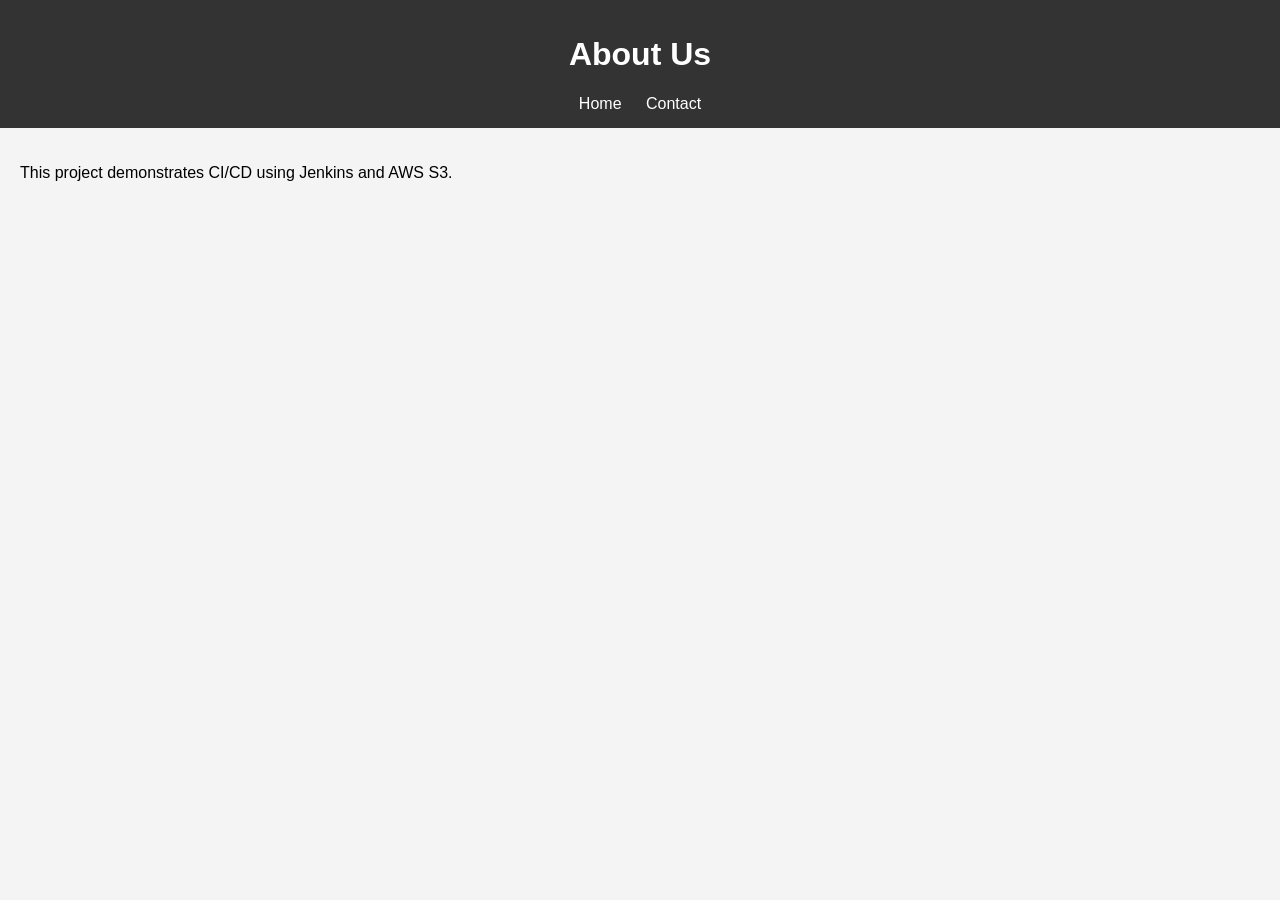
<file: about.html>
<!DOCTYPE html>
<html lang="en">
<head>
    <meta charset="UTF-8">
    <title>About</title>
    <link rel="stylesheet" href="css/styles.css">
</head>
<body>

<header>
    <h1>About Us</h1>
    <nav>
        <a href="index.html">Home</a>
        <a href="contact.html">Contact</a>
    </nav>
</header>

<section>
    <p>This project demonstrates CI/CD using Jenkins and AWS S3.</p>
</section>

</body>
</html>
</file>
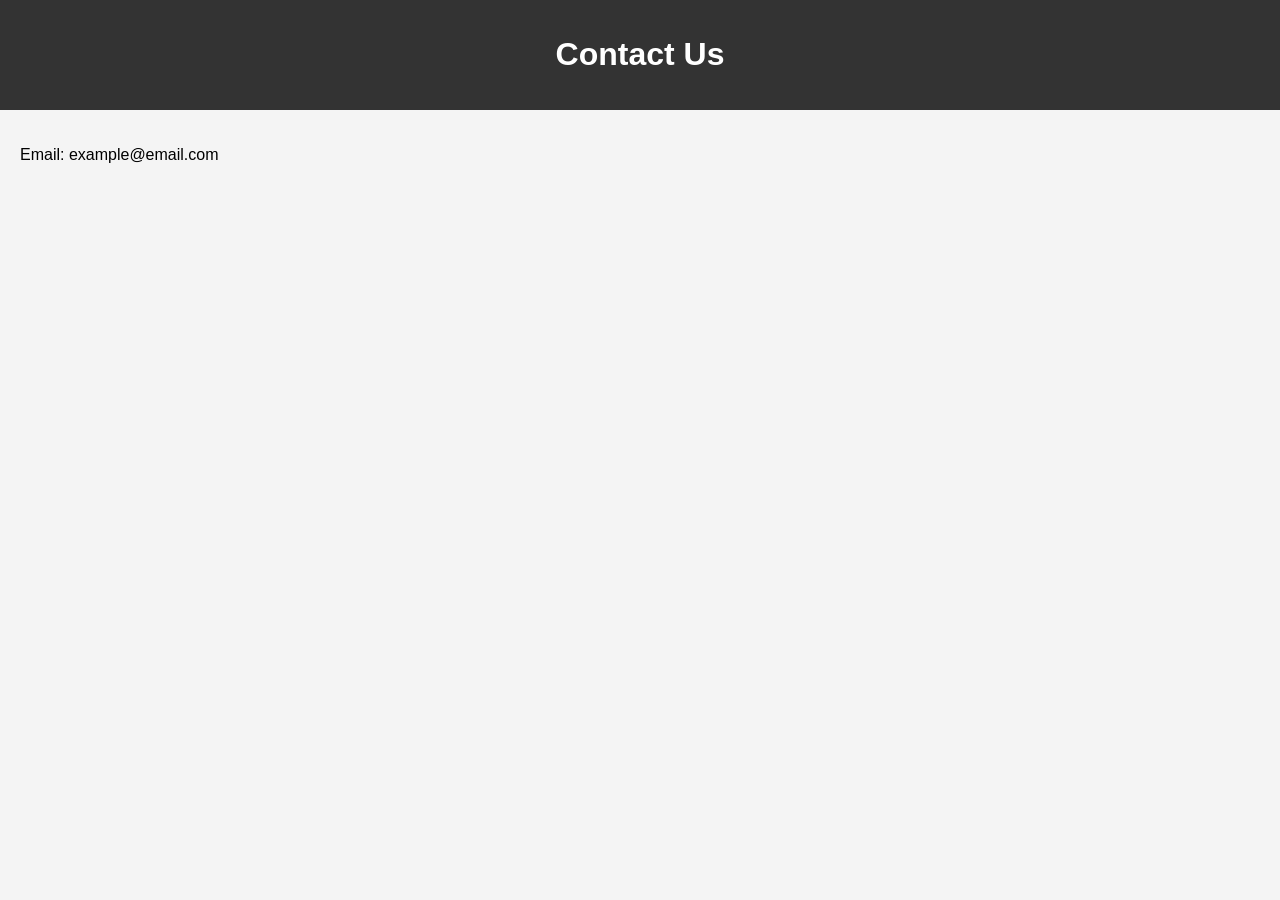
<file: contact.html>
<!DOCTYPE html>
<html lang="en">
<head>
    <meta charset="UTF-8">
    <title>Contact</title>
    <link rel="stylesheet" href="css/styles.css">
</head>
<body>

<header>
    <h1>Contact Us</h1>
</header>

<section>
    <p>Email: example@email.com</p>
</section>

</body>
</html>
</file>
<file: css/styles.css>
body {
    font-family: Arial, sans-serif;
    margin: 0;
    background-color: #f4f4f4;
}

header {
    background: #333;
    color: white;
    padding: 15px;
    text-align: center;
}

nav a {
    color: white;
    margin: 10px;
    text-decoration: none;
}

section {
    padding: 20px;
}

footer {
    text-align: center;
    padding: 10px;
    background: #333;
    color: white;
}
</file>
